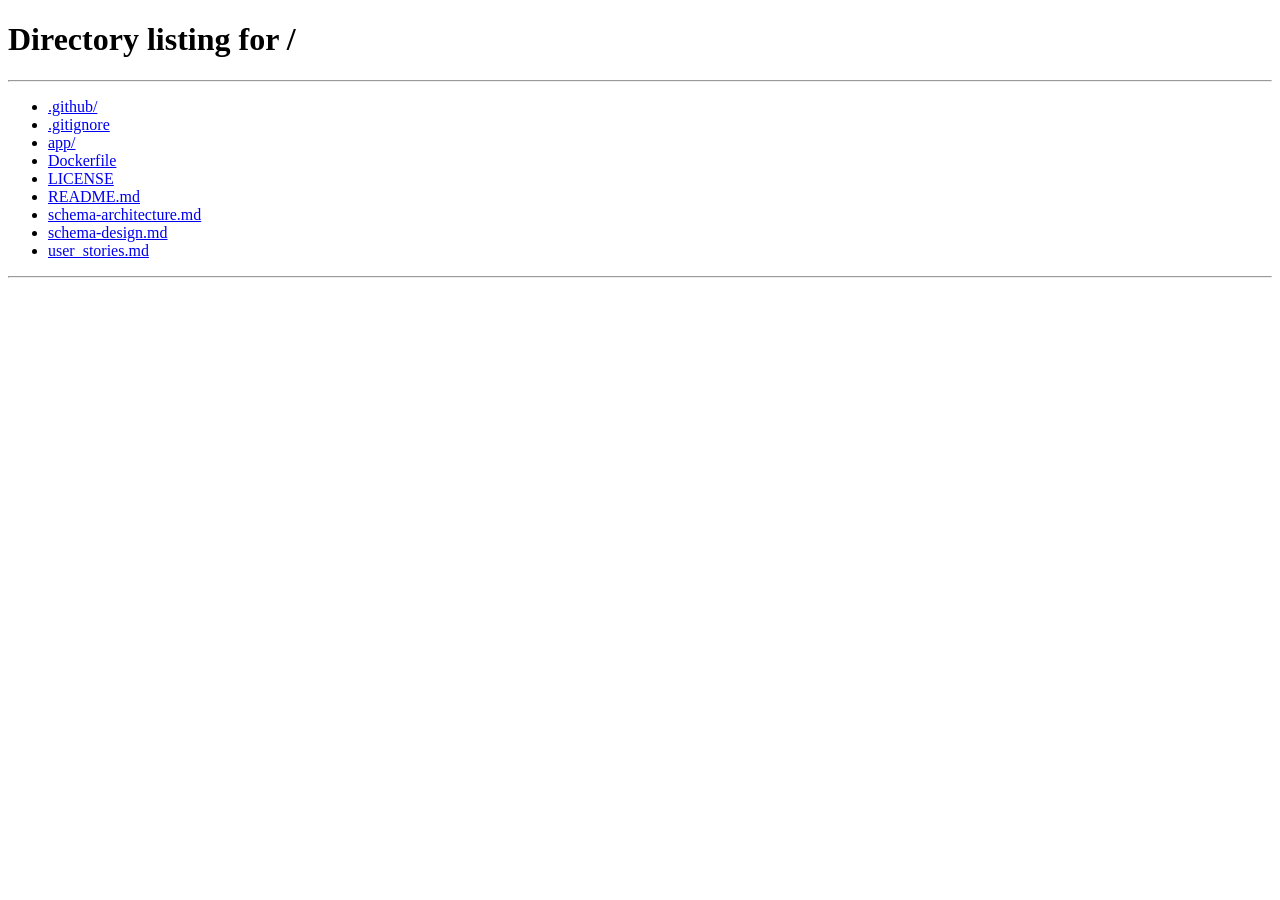
<file: app/src/main/resources/static/pages/addPrescription.html>
<!-- addPrescription.html -->
<!DOCTYPE html>
<html lang="en">

<head>
    <meta charset="UTF-8">
    <link rel="icon" type="image/svg+xml" href="../assets/images/logo/logo.png" />
    <title>DoctorDashboard</title>
    <link rel="stylesheet" href="../assets/css/adminDashboard.css">
    <link rel="stylesheet" href="../assets/css/doctorDashboard.css">
    <link rel="stylesheet" href="../assets/css/addPrescription.css">
    <link rel="stylesheet" href="../assets/css/style.css">
    <script src="../js/render.js" defer></script>
    <script src="../js/util.js" defer></script>
    <script src="../js/components/header.js" defer></script>
    <script src="../js/components/footer.js" defer></script>
    <script type="module" src = "../js/addPrescription.js"></script>

</head>

<body onload="renderContent()">
    <div class="container">
        <div class="wrapper">
            <div id="header"></div>
            <div class="main-content">
                <div class="form-container">
                    <h2 id="heading">Add <span>Prescription</span></h2>
                    <form>
                        <label for="patientName">Patient Name</label>
                        <input type="text" id="patientName" disabled>

                        <label for="medicines">Medicine Names</label>
                        <input type="text" id="medicines" placeholder="e.g. Paracetamol, Vitamin C" required>

                        <label for="dosage">Dosage Instructions</label>
                        <textarea id="dosage" rows="3"
                            placeholder="e.g - Paracetamol"></textarea>

                        <label for="notes">Additional Notes</label>
                        <textarea id="notes" rows="3"
                            placeholder="Any precautions or observations (optional)"></textarea>

                        <button type="submit" class="btn-primary" id="savePrescription">Add Prescription</button>
                        <button type="button" onclick="selectRole('doctor')" class="btn-secondary">Cancel</button>
                    </form>
                </div>
            </div>
            <div id="footer"></div>
        </div>
    </div>
</body>
</html>
</file>
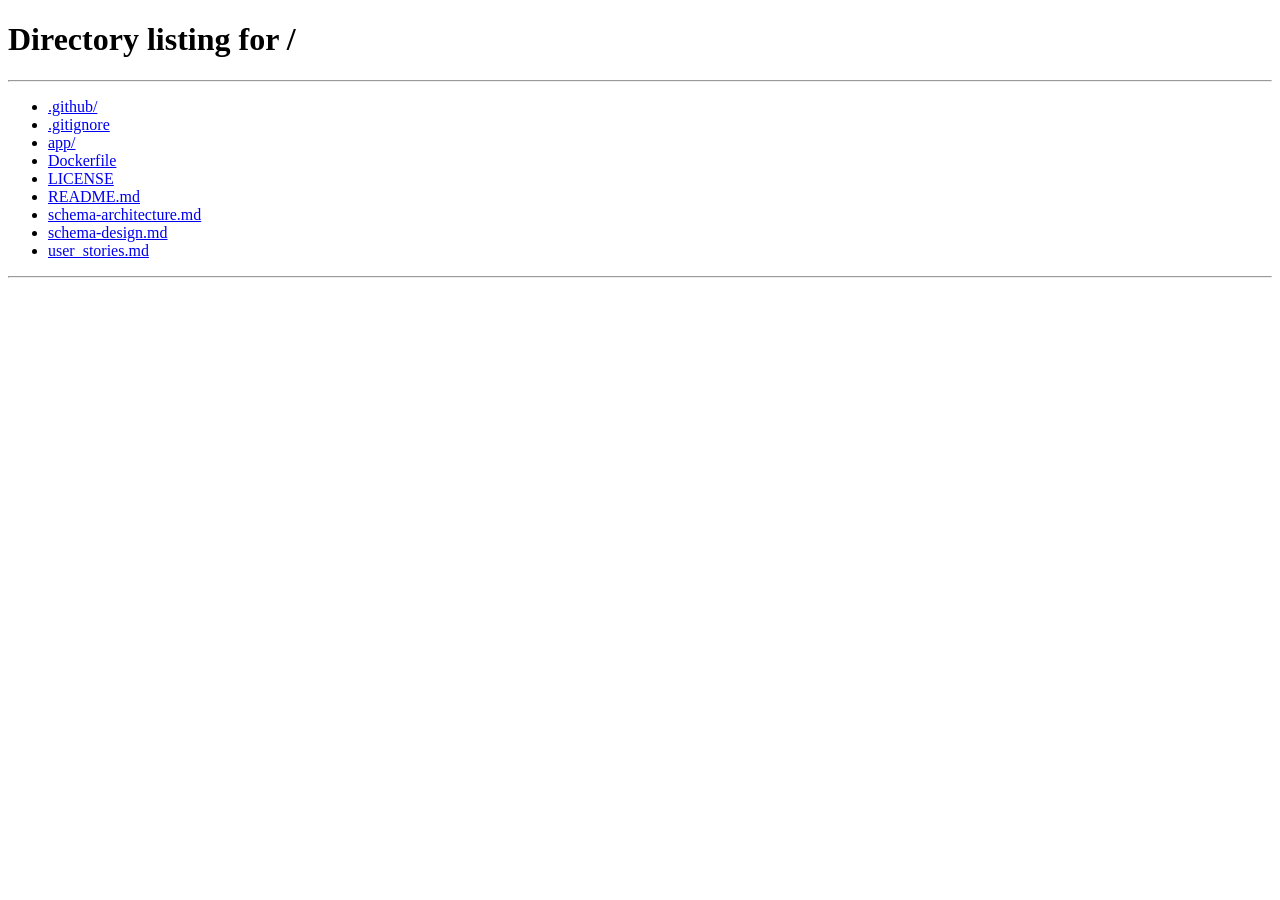
<file: app/src/main/resources/static/pages/loggedPatientDashboard.html>
<!-- loggedPatientDashboard.html -->
<!DOCTYPE html>
<html lang="en">
<head>
    <meta charset="UTF-8">
    <link rel="icon" type="image/svg+xml" href="../assets/images/logo/logo.png" />
    <title>LoggedPatientDashboard</title>
    <link rel = "stylesheet" href = "../assets/css/adminDashboard.css">
    <link rel = "stylesheet" href = "../assets/css/style.css">
    <link rel = "stylesheet" href = "../assets/css/patientDashboard.css">
    <script src = "../js/render.js" defer></script>
    <script src = "../js/util.js" defer></script>
    <script src = "../js/components/header.js" defer></script>
    <script src = "../js/components/footer.js" defer></script>
    <script type = "module" src = "../js/loggedPatient.js" defer></script>
</head>
<body onload="renderContent()">
    <div class="container">
        <div class="wrapper">
            <div id="header"></div>
            <main class="main-content">
                <input type="text" id="searchBar" class="searchBar" placeholder="Search Bar for custom output" />
                <div class="filter-wrapper">
                    <select class="filter-select" id="filterTime">
                        <option value="">Sort by Time</option>
                        <option value="AM">AM</option>
                        <option value="PM">PM</option>
                    </select>
                    <select class="filter-select" id="filterSpecialty">
                        <option value="">Filter by Specialty</option>
                        <option value="Cardiologist">Cardiologist</option>
                        <option value="Dermatologist">Dermatologist</option>
                        <option value="Neurologist">Neurologist</option>
                        <option value="Pediatrician">Pediatrician</option>
                        <option value="Orthopedic">Orthopedic</option>
                        <option value="Gynecologist">Gynecologist</option>
                        <option value="Psychiatrist">Psychiatrist</option>
                        <option value="Dentist">Dentist</option>
                        <option value="Ophthalmologist">Ophthalmologist</option>
                        <option value="Ent">ENT Specialist</option>
                        <option value="Urologist">Urologist</option>
                        <option value="Oncologist">Oncologist</option>
                        <option value="Gastroenterologist">Gastroenterologist</option>
                        <option value="General">General Physician</option>
                    </select>
                </div>
                <div id="content"></div>
            </main>
            <div id="footer"></div>
        </div>
    </div>
</body>
</html>
</file>
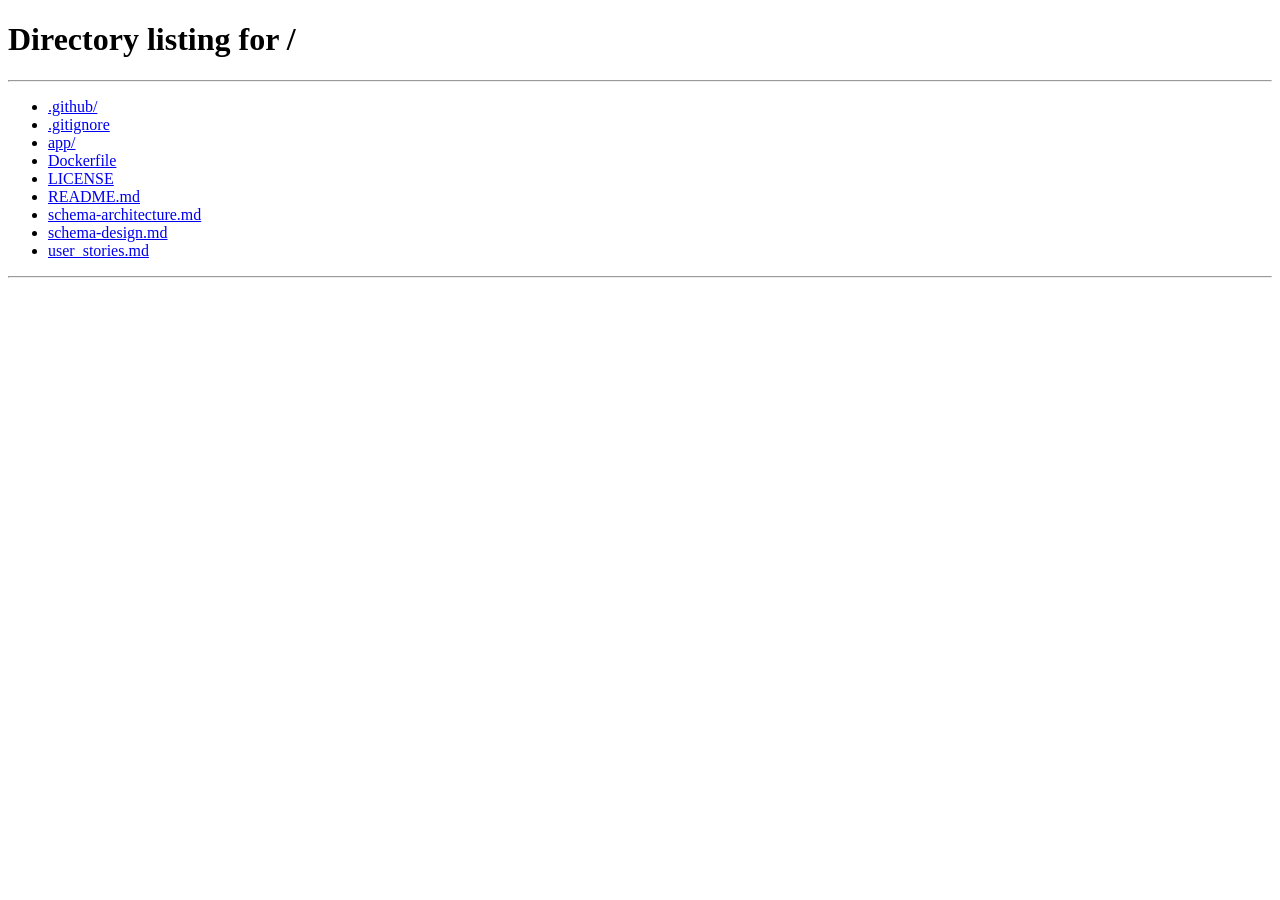
<file: app/src/main/resources/static/pages/patientAppointments.html>
<!-- patientAppointment.html -->
<!DOCTYPE html>
<html lang="en">

<head>
  <meta charset="UTF-8">
  <link rel="icon" type="image/svg+xml" href="../assets/images/logo/logo.png" />
  <title>Patient Appointments</title>
  <link rel="stylesheet" href="../assets/css/adminDashboard.css">
  <link rel="stylesheet" href="../assets/css/doctorDashboard.css">
  <link rel="stylesheet" href="../assets/css/style.css">
  <script src="../js/render.js" defer></script>
  <script src="../js/util.js" defer></script>
  <script src="../js/components/header.js" defer></script>
  <script src="../js/components/footer.js" defer></script>
  <script type="module" src="../js/patientAppointment.js" defer></script>
</head>

<body onload="renderContent()">
  <div class="container">
    <div class="wrapper">
      <div id="header"></div>
      <div class="main-content">
        <h2>Patient <span>Appointment</span></h2>
        <input type="text" id="searchBar" class="searchBar" placeholder="Search Bar for custom output" />
                <div class="filter-wrapper">
                    <select class="filter-select" id="appointmentFilter">
                        <option value="allAppointments">All Appointments</option>
                        <option value="future">Upcoming Appointments</option>
                        <option value="past">Past Appointments</option>
                    </select>
                </div>
        <table id="patientTable">
          <thead class="table-header">
            <tr>
              <th>Patient Name</th>
              <th>Doctor Name</th>
              <th>Date</th>
              <th>Time</th>
              <th>Actions</th>
            </tr>
          </thead>
          <tbody id="patientTableBody">
            <!-- rows will be inserted here dynamically -->
          </tbody>
        </table>
      </div>
      <div id="footer"></div>
    </div>
  </div>
</body>
</html>
</file>
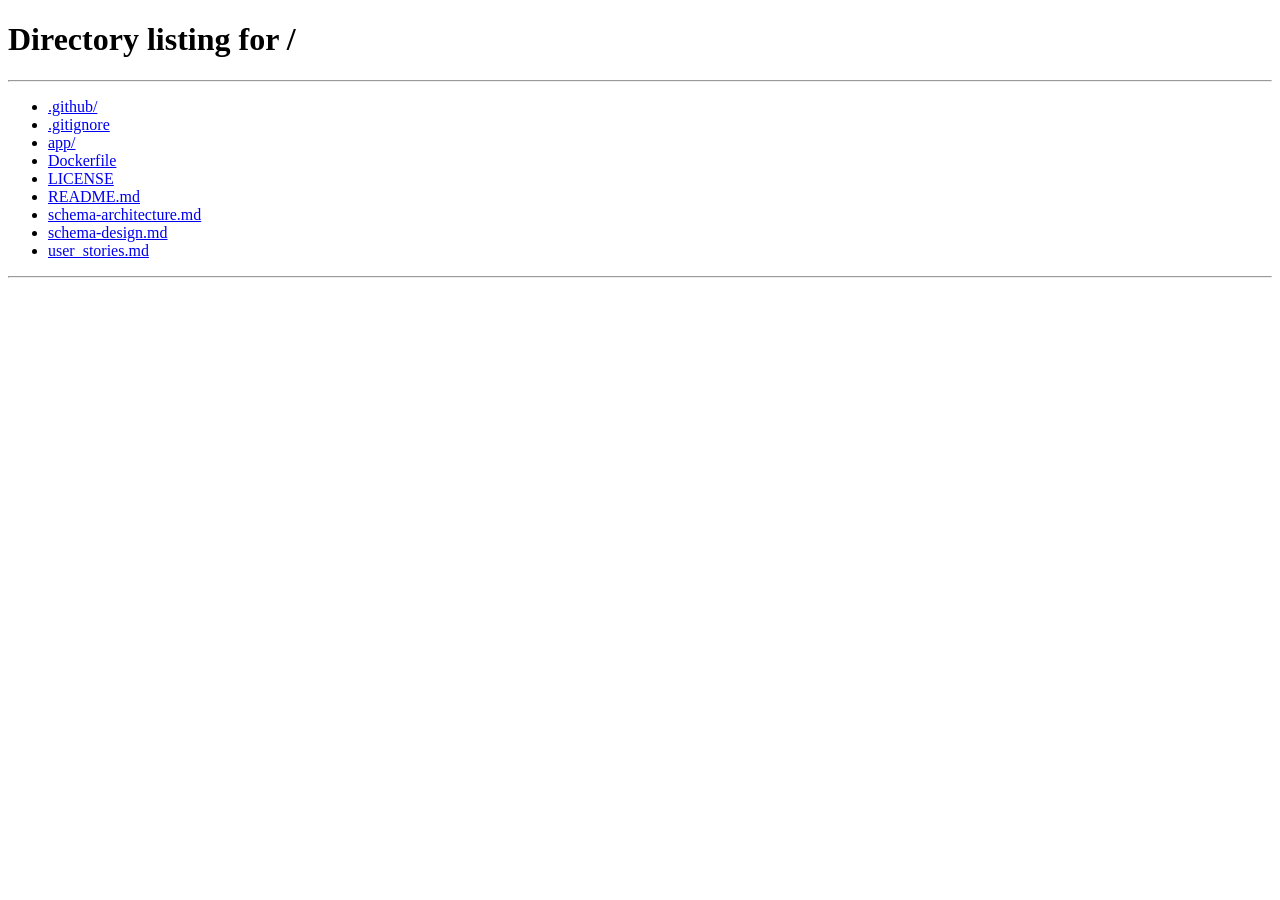
<file: app/src/main/resources/static/pages/patientDashboard.html>
<!-- patientDashboard.html -->
<!DOCTYPE html>
<html lang="en">

<head>
    <meta charset="UTF-8">
    <link rel="icon" type="image/svg+xml" href="../assets/images/logo/logo.png" />
    <title>PatientDashboard</title>
    <link rel="stylesheet" href="../assets/css/adminDashboard.css">
    <link rel="stylesheet" href="../assets/css/style.css">
    <link rel="stylesheet" href="../assets/css/patientDashboard.css">
    <script src="../js/render.js" defer></script>
    <script src="../js/util.js" defer></script>
    <script src="../js/components/header.js" defer></script>
    <script src="../js/components/footer.js" defer></script>
    <script type="module" src="../js/components/modals.js"></script>
</head>

<body onload="renderContent()">
    <div class="container">
        <div class="wrapper">
            <div id="header"></div>
            <main class="main-content">
                <input type="text" id="searchBar" class="searchBar" placeholder="Search Doctor Name" />
                <div class="filter-wrapper">
                    <select class="filter-select" id="filterTime">
                        <option value="">Sort by Time</option>
                        <option value="AM">AM</option>
                        <option value="PM">PM</option>
                    </select>
                    <select class="filter-select" id="filterSpecialty">
                        <option value="">Filter by Specialty</option>
                        <option value="Cardiologist">Cardiologist</option>
                        <option value="Dermatologist">Dermatologist</option>
                        <option value="Neurologist">Neurologist</option>
                        <option value="Pediatrician">Pediatrician</option>
                        <option value="Orthopedic">Orthopedic</option>
                        <option value="Gynecologist">Gynecologist</option>
                        <option value="Psychiatrist">Psychiatrist</option>
                        <option value="Dentist">Dentist</option>
                        <option value="Ophthalmologist">Ophthalmologist</option>
                        <option value="Ent">ENT Specialist</option>
                        <option value="Urologist">Urologist</option>
                        <option value="Oncologist">Oncologist</option>
                        <option value="Gastroenterologist">Gastroenterologist</option>
                        <option value="General">General Physician</option>
                    </select>
                </div>
                <div id="content"></div>
            </main>
            <div id="footer"></div>
        </div>
    </div>
    <div id="modal" class="modal">
        <div class="modal-content">
            <span class="close" id="closeModal">&times;</span>
            <div id="modal-body"></div>
        </div>
    </div>
    <script type="module" src="../js/patientDashboard.js" defer></script>
</body>

</html>
</file>
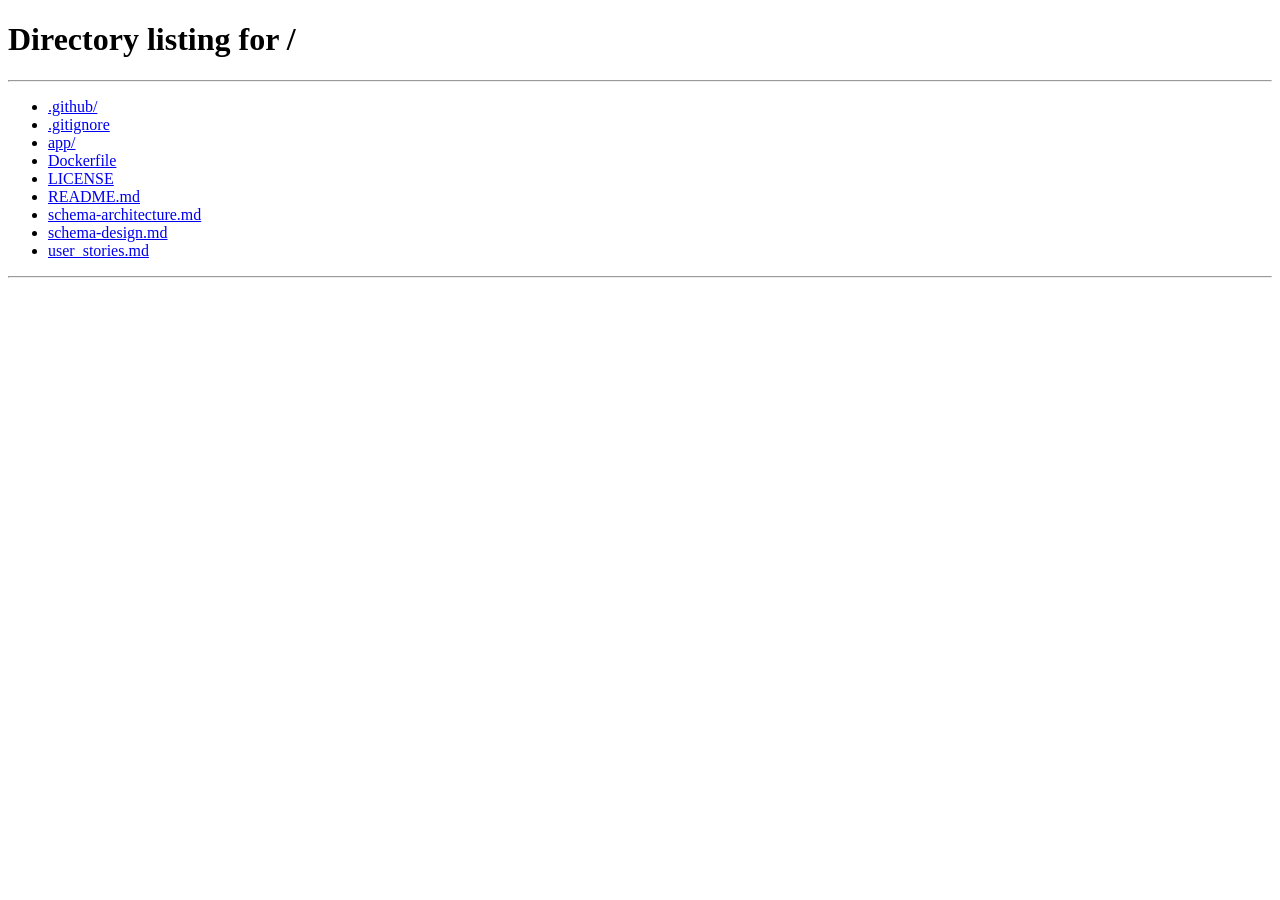
<file: app/src/main/resources/static/pages/patientRecord.html>
<!-- patientRecord.html -->
<!-- for doctor to see patient details -->
<!DOCTYPE html>
<html lang="en">
<head>
    <meta charset="UTF-8">
    <link rel="icon" type="image/svg+xml" href="../assets/images/logo/logo.png" />
    <title>DoctorDashboard</title>
    <link rel = "stylesheet" href = "../assets/css/adminDashboard.css">
    <link rel = "stylesheet" href = "../assets/css/doctorDashboard.css">
    <link rel = "stylesheet" href = "../assets/css/style.css">
    <script src = "../js/render.js" defer></script>
    <script src = "../js/util.js" defer></script>
    <script src = "../js/components/header.js" defer></script>
    <script src = "../js/components/footer.js" defer></script>
    <script type = "module" src = "../js/components/patientRecordRow.js" defer></script>
    <script type = "module" src = "../js/patientRecordServices.js" defer></script>
</head>
<body onload="renderContent()">
    <div class="container">
        <div class="wrapper">
            <div id="header"></div>
            <div class="main-content">
                <h2>Patient <span>Record</span></h2>
                <table id="patientTable">
                  <thead class="table-header">
                    <tr>
                      <th>Date</th>
                      <th>Appointment ID</th>
                      <th>Patient ID</th>
                      <th>Prescription</th>
                    </tr>
                  </thead>
                  <tbody id="patientTableBody"></tbody>
                </table>
              </div>
            <div id="footer"></div>
        </div>
    </div>

</body>  
</html>
</file>
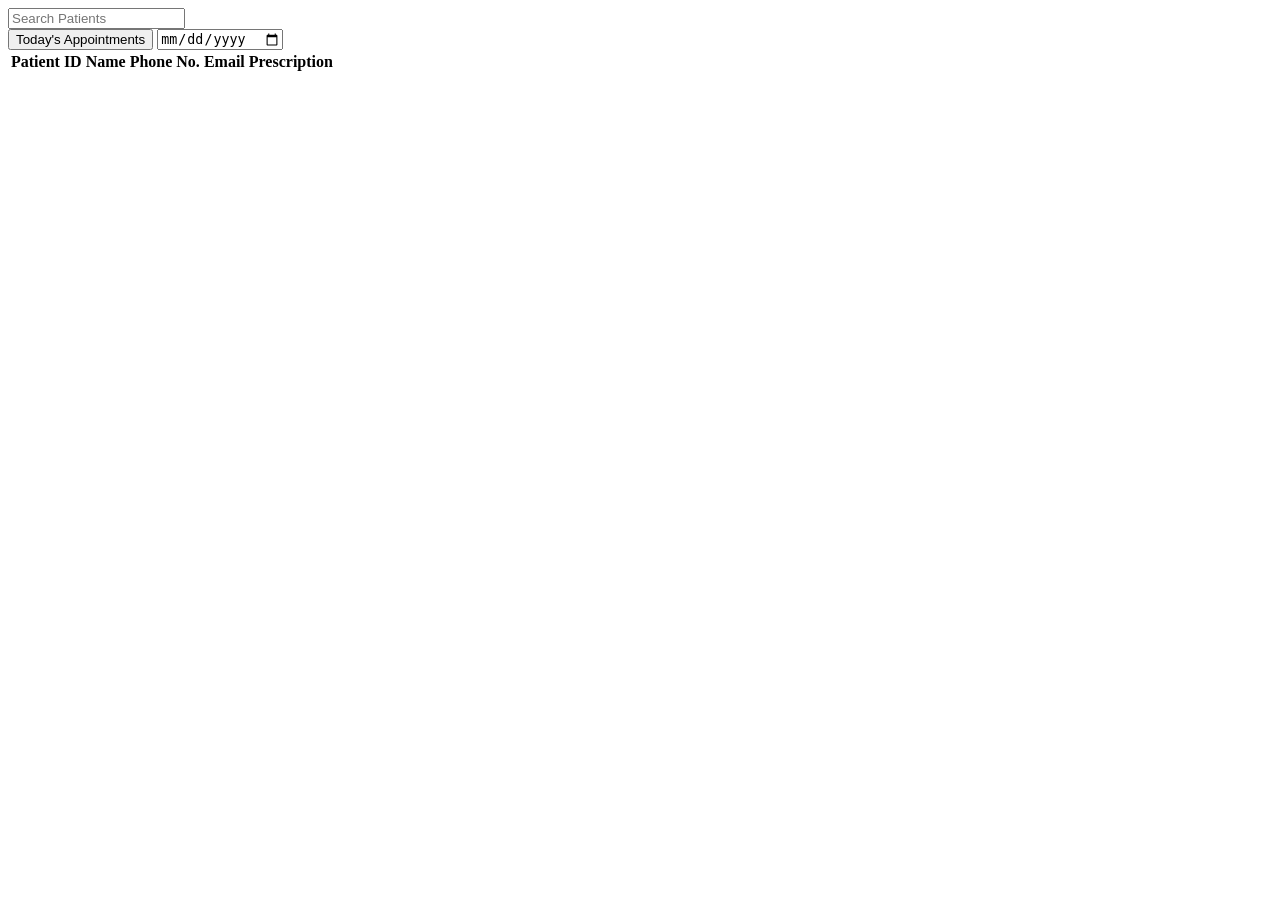
<file: app/src/main/resources/templates/doctor/doctorDashboard.html>
<!-- doctorDashboard.html -->

<!DOCTYPE html>
<html lang="en" html xmlns:th="http://www.thymeleaf.org">
<head>
    <!-- Set Character Encoding -->
    <meta charset="UTF-8">

    <!-- Set the Favicon -->
    <link rel="icon" type="image/png" th:href="@{/assets/images/logo/logo.png}" />

    <!-- Set the Page Title -->
    <title>Doctor Dashboard</title>

    <!-- Link CSS Stylesheets -->
    <link rel="stylesheet" th:href="@{/assets/css/adminDashboard.css}" />
    <link rel="stylesheet" th:href="@{/assets/css/doctorDashboard.css}" />
    <link rel="stylesheet" th:href="@{/assets/css/style.css}" />

    <!-- Link JavaScript Files (with defer) -->
    <script th:src="@{/js/render.js}" defer></script>
    <script th:src="@{/js/util.js}" defer></script>
    <script th:src="@{/js/components/header.js}" defer></script>
    <script th:src="@{/js/components/footer.js}" defer></script>
    <script type="module" th:src="@{/js/doctorDashboard.js}" defer></script>
</head>

<body onload="renderContent()">

    <!-- Main Container -->
    <div class="container">
        
        <!-- Wrapper for Page Content -->
        <div class="wrapper">

            <!-- Header Placeholder -->
            <div id="header"></div>

            <!-- Main Content Area -->
            <div class="main-content">
                
                <!-- Search Bar -->
                <input type="text" id="searchBar" class="searchBar" placeholder="Search Patients" />

                <!-- Filter Controls -->
                <div class="filter-wrapper">
                    <button id="todayButton">Today's Appointments</button>
                    <input type="date" id="datePicker" class="input-field" />
                </div>

                <!-- Patient Table -->
                <table id="patientTable">
                    <thead>
                        <tr>
                            <th>Patient ID</th>
                            <th>Name</th>
                            <th>Phone No.</th>
                            <th>Email</th>
                            <th>Prescription</th>
                        </tr>
                    </thead>
                    <tbody id="patientTableBody">
                        <!-- Dynamic content will be inserted here via JavaScript -->
                    </tbody>
                </table>

            </div> <!-- End main-content -->

            <!-- Footer Placeholder -->
            <div id="footer"></div>

        </div> <!-- End wrapper -->

    </div> <!-- End container -->

</body>
</html>
</file>
<file: app/src/main/resources/static/assets/css/adminDashboard.css>
/*this is the style sheet for the adminDashboard. */

/* Global Reset */
* {
    margin: 0;
    padding: 0;
    box-sizing: border-box;
}

/* Base HTML & Body */
html, body {
    height: 100%;
    font-family: Arial, sans-serif;
}

/* Main Layout Wrapper */
.wrapper {
    display: flex;
    flex-direction: column;
    min-height: 100vh;
}

/* Section Heading */
h2 {
    font-size: 32px;
    font-weight: bold;
    margin-bottom: 50px;
    color: #003e3e;
}

/* Main Content Section */
.main-content {
    flex-grow: 1;
    padding: 40px;
    display: flex;
    flex-direction: column;
    align-items: center;
    text-align: center;
    background-image: url('../images/defineRole/index.png');
    background-size: cover;
    background-position: center;
    background-repeat: no-repeat;
    background-attachment: fixed;
}

/* Primary Button */
button {
    background-color: #A62B1F;
    color: white;
    border: none;
    border-radius: 12px;
    padding: 10px 20px;
    margin-top: 20px;
    width: 200px;
    cursor: pointer;
    font-size: 16px;
}

/* Primary Button Hover - Retains branding */
button:hover {
    background-color: #A62B1F;
}

/* Admin Button */
.adminBtn {
    background-color: #f4f4f4;
    color: #333;
    font-weight: bold;
    width: 110px;
    padding: 10px 0;
    border: none;
    cursor: pointer;
}

/* Admin Button Hover */
.adminBtn:hover {
    color: #A62B1F;
}
</file>
<file: app/src/main/resources/static/assets/css/doctorDashboard.css>
/* This is the style sheet for the doctorDashboard.html */

/* Global Reset */
* {
    margin: 0;
    padding: 0;
    box-sizing: border-box;
}

/* Base HTML & Body */
html, body {
    height: 100%;
    font-family: Arial, sans-serif;
}

/* Main Layout Wrapper */
.wrapper {
    display: flex;
    flex-direction: column;
    min-height: 100vh;
}

/* Main Content Section */
.main-content {
    flex-grow: 1;
    padding: 40px;
    display: flex;
    flex-direction: column;
    align-items: center;
    text-align: center;
    background-image: url('../images/defineRole/index.png');
    background-size: cover;
    background-position: center;
    background-repeat: no-repeat;
    background-attachment: fixed;
}

.table-header {
  font-size: 24px;
  color: #015c5d;
  margin-bottom: 30px;
  margin-right: 0;
}

table {
  width: 100%;
  border-collapse: collapse;
  font-family: sans-serif;
  margin-top: 20px;
}

thead {
  background-color: #33333310; /* Light dark background */
  color: #ffffff;
}

td, th {
  padding: 12px 16px;
  text-align: center;
  border-bottom: 1px solid #ddd;
}

tr:nth-child(even) {
  background-color: #f9f9f959;
}

/* Odd rows: soft white background */
tr:nth-child(odd) {
  background-color: #ffffffc0;
}

/* Row Hover Effect */
tr:hover {
  background-color: #015c5d39; /* Light teal overlay */
}

.prescription-btn {
    width: 30px;
    height: 30px;
    cursor: pointer;
    transition: transform 0.2s ease, filter 0.2s ease;
    display: inline-flex;
    align-items: center;
    justify-content: center;
    border: none;
    border-radius: 4px;
}

.prescription-btn:hover {
    transform: scale(1.1);
    filter: brightness(1.2); /* Brighten appearance */
}

.prescription-btn:active {
    transform: scale(0.95); /* Shrink on click */
}

/* No Record Message (.noPatientRecord) */
.noPatientRecord {
    font-size: 16px;
    font-style: italic;
    color: grey;
}

#todayButton, .today-btn {
    margin-right: 10px;
    padding: 10px;
    background-color: #015c5d;
    color: white; /* Added for readability against teal */
    border: none;
    border-radius: 4px;
    cursor: pointer;
}

/* Date Picker (.date-picker / #datePicker) */
#datePicker, .date-picker {
    margin-left: 10px;
    margin-top: 13px;
    border-radius: 8px;
    padding: 10px;
    height: 30px;
    border: 1px solid #ddd;
}
</file>
<file: app/src/main/resources/static/assets/css/addPrescription.css>
/* This is the stylesheet for the addPrescription.html */

.form-container {
    width: 100%; 
    max-width: 600px;
    background: #ffffffc8;
    margin: 50px auto;
    padding: 30px;
    border-radius: 15px;
    box-shadow: 0 4px 12px rgba(0, 0, 0, 0.1);
    animation: fadeIn 0.5s ease-in-out;
  }

  .container h2 {
    text-align: center;
    color: #222;
    font-size: 28px;
    margin-bottom: 25px;
  }

  .container h2 span {
    color: #A62B1F;
  }

  label {
    display: block;
    margin-bottom: 6px;
    font-weight: 500;
    color: #333;
    text-align: left;
    font-size: 13px;
  }

  input, textarea {
    width: 100%;
    padding: 12px;
    resize: vertical;
    margin-bottom: 20px;
    border: 1px solid #cccccc6e;
    border-radius: 8px;
    font-size: 15px;
    outline: none;
    transition: 0.3s;
    font-family: "Verdana";
  }

  input:focus, textarea:focus {
    border-color: #015c5d;
    box-shadow: 0 0 4px #a7f3d0;
    filter: brightness(1.5);
  }

  #patientName{
    background-color: #bdbcbc80;
  }
  .btn-primary {
    background-color: #047857;
    color: #fff;
    padding: 14px;
    width: 100%;
    border: none;
    border-radius: 8px;
    font-size: 16px;
    cursor: pointer;
    transition: 0.3s;
  }

  .btn-primary:hover {
    background-color: #065f46;
  }

  .btn-secondary {
    background-color: transparent;
    color: #333;
    border: 1px solid #ccc;
    padding: 12px;
    width: 100%;
    border-radius: 8px;
    font-size: 15px;
    margin-top: 12px;
    cursor: pointer;
  }

  .btn-secondary:hover{
    color: #fff;
  }

  @keyframes fadeIn {
    from { opacity: 0; transform: translateY(30px); }
    to   { opacity: 1; transform: translateY(0); }
  }
</file>
<file: app/src/main/resources/static/assets/css/style.css>
/* This is the style sheet for global change across the files. */

/* style.css */
.header {
    display: flex;
    justify-content: space-between;
    align-items: center;
    background-color: #f4f4f4;
    color: #333;
    padding: 10px 20px;
    border-bottom: 2px solid #ccc;
    flex-wrap: wrap;
    min-height: 60px;
  }
  
  /* Logo section with image + title */
  .logo-link{
    display: flex;
    align-items: center;
    gap: 10px;
    
  }
  
  .logo-img {
    height: 40px;
    width: auto;
    max-width: 100%;
    object-fit: contain;
  }
  
  /* Logo text / slogan */
  .logo-title {
    font-size: 20px;
    font-weight: bold;
    color: #333;
  }
  
  /* Nav links styling */
  nav a {
    margin-left: 20px;
    margin-right: 20px;
    text-decoration: none;
    color: #333;
    font-weight: bold;
  }
  
  nav a:hover {
    color: #003e3e;
  }
  

  /* Responsive behavior */
  @media (max-width: 600px) {
    .header {
      flex-direction: column;
      align-items: flex-start;
    }
  
    nav {
      margin-top: 10px;
    }
  
    nav a {
      margin-left: 0;
      margin-right: 10px;
    }
  
    .logo-img {
      height: 30px;
    }
  
    .logo-title {
      font-size: 18px;
    }
  }

  .doctorHeader{
    margin-right: 30px
  }
  .doctorHeader:hover{
    color:#A62B1F;
  }
/* Footer Section */
.footer {
    background-color: #f4f4f4;
    color: #fff;
    padding: 40px 20px;
    border-top: 2px solid #f4f4f4;
    
  }
  
  .footer-container {
    display: flex;
    flex-wrap: wrap;
    justify-content: space-between;
    gap: 30px;
    max-width: 1200px;
    margin: 0 auto;
  }
  
  .footer-logo {
    flex: 1 1 250px;
    display: flex;
    flex-direction: column;
    align-items: flex-start;
    gap: 15px;
  }
  
  .footer-logo img {
    height: 50px;
    width: auto;
  }
  
  .footer-logo p {
    font-size: 14px;
    color: #0a0a23;
  }
  
  .footer-links {
    display: flex;
    flex: 2 1 500px;
    justify-content: space-between;
    flex-wrap: wrap;
    gap: 20px;
  }
  
  .footer-column {
    display: flex;
    flex-direction: column;
    gap: 10px;
  }
  
  .footer-column h4 {
    font-size: 16px;
    font-weight: bold;
    margin-bottom: 8px;
    color: #0a0a23;
  }
  
  .footer-column a {
    text-decoration: none;
    color: #0a0a23;
    font-size: 14px;
  }
  
  .footer-column a:hover {
    color: #003e3e;
    transition: color 0.3s ease;
  }
  
  /* Mobile Responsiveness */
  @media (max-width: 768px) {
    .footer-container {
      flex-direction: column;
      align-items: flex-start;
    }
  
    .footer-links {
      flex-direction: column;
      gap: 20px;
    }
  }
  

  .modal {
    display: none;
    position: fixed;
    z-index: 999;
    padding-top: 60px;
    left: 0;
    top: 0;
    width: 100%;
    height: 100%;
    background-color: rgba(0,0,0,0.6);
  }
  
  .modal-content {
    background-color: white;
    margin: auto;
    padding: 30px;
    border-radius: 10px;
    width: 400px;
    position: relative;
  }
  
  .modal-content h2{
    font-size: 32px;
  }

  .close {
    color: #aaa;
    position: absolute;
    right: 20px;
    top: 15px;
    font-size: 28px;
    font-weight: bold;
    cursor: pointer;
  }
  
  .close:hover {
    color: black;
  }



  .dashboard-btn{
    width: 100%;
  }

  .input-field {
    padding: 10px;
    border: 1px solid #ccc;
    font-size: 16px;
    margin-top: 10px;
    margin-bottom: 20px;
    width: 100%;
    appearance: none; /* Remove default OS styles */
    background-color: #fff;
    color: #333;
    cursor: pointer;
    border-radius: 8px;
  }
  
  .input-field:hover {
    border-color: #015c5d;
    background-color: #f0fdfd;
  }
  
  .input-field:focus {
    outline: none;
    border-color: #015c5d;
    box-shadow: 0 0 5px rgba(1, 92, 93, 0.5);
    filter: brightness(1.2);
  }
  
  .select-dropdown option {
    font-size: 16px;
    padding: 10px;
  }
  

  #content {
    display: grid;
    grid-template-columns: repeat(auto-fit, minmax(315px, 1fr));
    gap: 40px;
    padding: 20px;
  }

  .doctor-card {
    display: flex;
    flex-direction: column;
    justify-content: space-between;
    border: 1px solid #ddd;
    border-radius: 10px;
    width:auto;
    overflow: hidden;
    background-color: #fff;
    box-shadow: 0 4px 6px rgba(0,0,0,0.1);
    transition: transform 0.2s ease;
  }
  
  .doctor-card:hover {
    transform: scale(1.02);
  }
  
  .doctor-info {
    padding: 12px;
    flex-grow: 1;
  }
  
  .doctor-info h3 {
    margin-top: 30px;
    font-size: 24px;
    color: #015c5d;
  }
  
  .doctor-info p {
    margin: 20px 0px;
    font-size: 14px;
    color: #555;
  }
  
  .card-actions {
    background-color: #e28282;
    padding: 10px;
    text-align: center;
  }

  .card-actions:hover {
    background-color: #d26969;
  }
  
  .card-actions button {
    background: transparent;
    border: none;
    color: #fff;
    font-weight: bold;
    cursor: pointer;
  }
  
  .card-actions button:hover {
    color: #fff;
    border-color: #015c5d;
  }
  
  #roleSelector {
    width:auto;
    border-radius: 10px;
  }
  
  span {
    color : #A62B1F;
  }

  .searchBar{
    height: 30px;
    padding:20px;
    font-size: 16px;
    margin-bottom: 30px;
    border: 0.2px solid grey;
}

  .searchBar:focus{
    outline: none;
    border-color: #015c5d;
    box-shadow: 0 0 5px rgba(1, 92, 93, 0.697);
}

.filter-wrapper {
  width: 350px;
  display: flex;
  flex-direction: row;
  
}

.filter-select {
  margin-right: 8px;
  width: 100%;
  padding: 8px 12px;
  border: 1px solid #ccc;
  border-radius: 6px;
  background-color: #fff;
  color: #333;
  font-size: 14px;
  background-position: right 10px center;
  background-size: 16px 16px;
  cursor: pointer;
  transition: border-color 0.2s, box-shadow 0.2s;
}

.filter-select:focus {
  border-color: #015c5d;
  box-shadow: 0 0 5px rgba(1, 92, 93, 0.697);
  outline: none;
}

.availabilityLabel{
  margin-bottom: 8px;
}

.availability-container {
  margin-bottom: 1rem;
  
}

.checkbox-group {
  display: flex;
  flex-direction: column;
  gap: 1rem;
  margin-top: 1rem;
}

.checkbox-group label {
  font-weight: 500;
  cursor: pointer;
}

.checkbox-group input[type="checkbox"] {
  margin-right: 0.5rem;
  accent-color: #015c5db8; 
}
</file>
<file: app/src/main/resources/static/assets/css/patientDashboard.css>
/* This is the style sheet for the patientDashboard.html */
  .card-actions {
    background-color: #244557;
    padding: 10px;
    text-align: center;
  }

  .card-actions:hover{
    background-color: #1c3745;
  }
  .ripple-overlay {
    position: fixed;
    width: 20px;
    height: 20px;
    background-color: #1c3745;
    border-radius: 50%;
    z-index: 9999;
    transform: translate(-50%, -50%) scale(0);
    transition: transform 1s ease-out, opacity 1s ease;
  }
  
  .ripple-overlay.active {
    transform: translate(-50%, -50%) scale(150);
    opacity: 1;
  }
  
  .modalApp {
    position: fixed;
  bottom: -100%;
  left: 50%;
  transform: translateX(-50%);
  width: 50%;
  background: #fff;
  padding: 20px;
  z-index: 10000;
  transition: bottom 1.5s ease-in;
  box-shadow: 0 -5px 10px rgba(0, 0, 0, 0.3);
  border-radius: 10px 10px 0 0;
  text-align: center;
  }
  
  .modalApp.active {
    bottom: 0;
  }
  
  .modalApp h2 {
    margin-top: 20px;
  }
  
  .modalApp input {
    display: block;
    margin: 10px auto;
    padding: 10px;
    width: 90%;
    margin-bottom: 40px;
  }

  .modalApp select {
    display: block;
    margin: 10px auto;
    padding: 10px;
    width: 90%;
    margin-bottom: 40px;
  }
  
  .confirm-booking {
    padding: 10px 20px;
    background: #1c3745;
    color: #fff;
    border: none;
    cursor: pointer;
    
  
    
  }
  .confirm-booking:hover {
    filter: brightness(1.2);
    background-color: #1c3745;
  }
</file>
